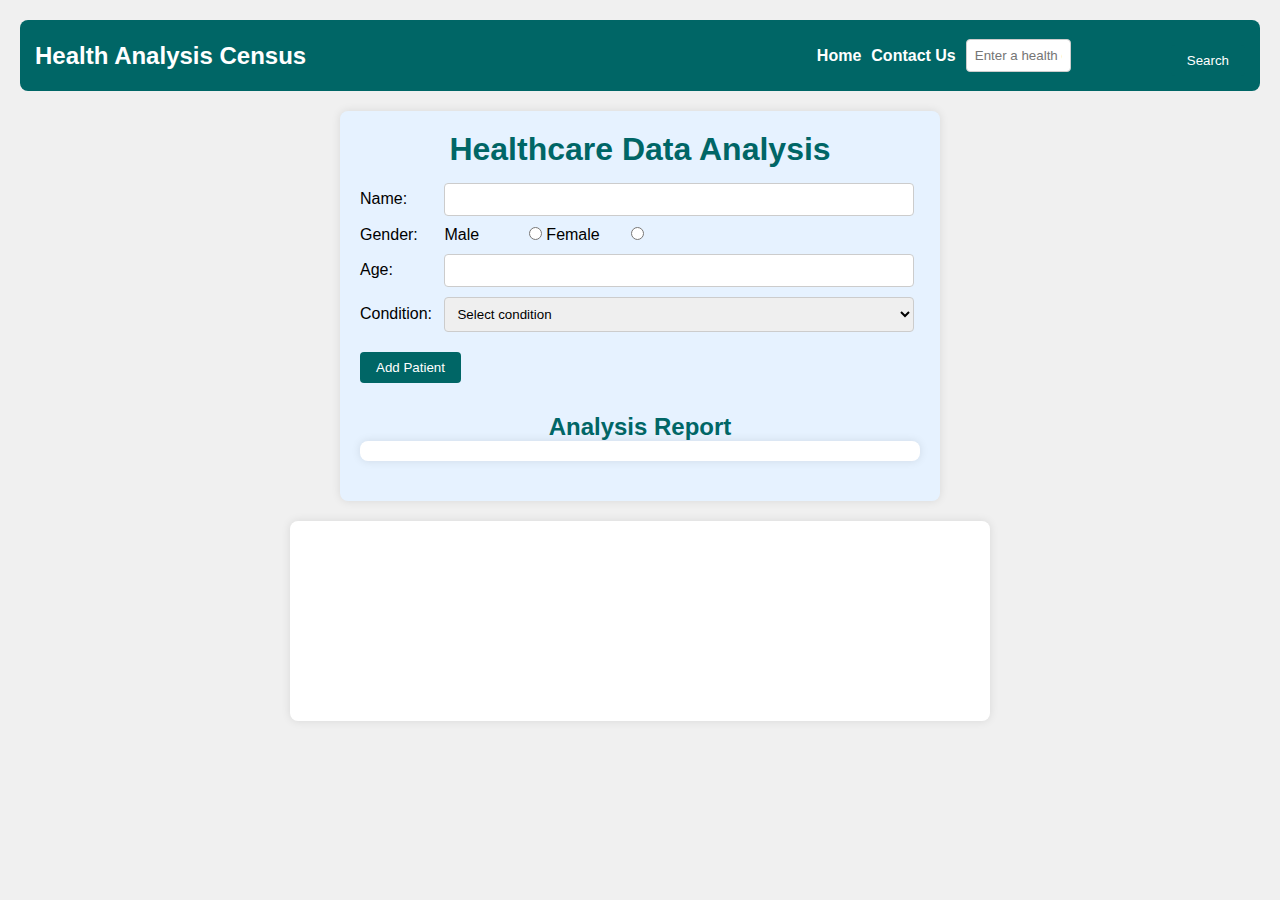
<file: index.html>
<!DOCTYPE html>
<html lang="en">
<head>
  <meta charset="UTF-8" />
  <title>Health Analysis Data</title>
  <link rel="stylesheet" href="./health_analysis.css" />
</head>
<body>
  <nav>
    <h1>Health Analysis Census</h1>
    <ul>
      <li><a href="./index.html" id="home">Home</a></li>
      <li><a href="./health_contact.html" id="contact">Contact Us</a></li>
      <li><input type="text" id="conditionInput" placeholder="Enter a health condition"></li>
      <li><button id='btnSearch'>Search</button></li>
    </ul>
  </nav>
  <div class="container">
    <div class="analysisForm">
      <h1>Healthcare Data Analysis</h1>
      <div>
        <label for="name">Name:</label>
        <input type="text" id="name" />
      </div>
      <div>
        <label>Gender:</label>
        <label for="male">Male</label>
        <input type="radio" name="gender" id="male" value="Male" />
        <label for="female">Female</label>
        <input type="radio" name="gender" id="female" value="Female" />
      </div>
      <div>
        <label for="age">Age:</label>
        <input type="number" id="age" />
      </div>
      <div>
        <label for="condition">Condition:</label>
        <select id="condition">
          <option value="">Select condition</option>
          <option value="Diabetes">Diabetes</option>
          <option value="Thyroid">Thyroid</option>
          <option value="High Blood Pressure">High Blood Pressure</option>
        </select>
      </div>
      <button id="addPatient">Add Patient</button>
      <h2>Analysis Report</h2>
      <div id="report"></div>
    </div>
    <div class="searchCondition">
      <div id="result"></div>
    </div>
  </div>
  <script src="./health_analysis.js"></script>
</body>
</html>
</file>
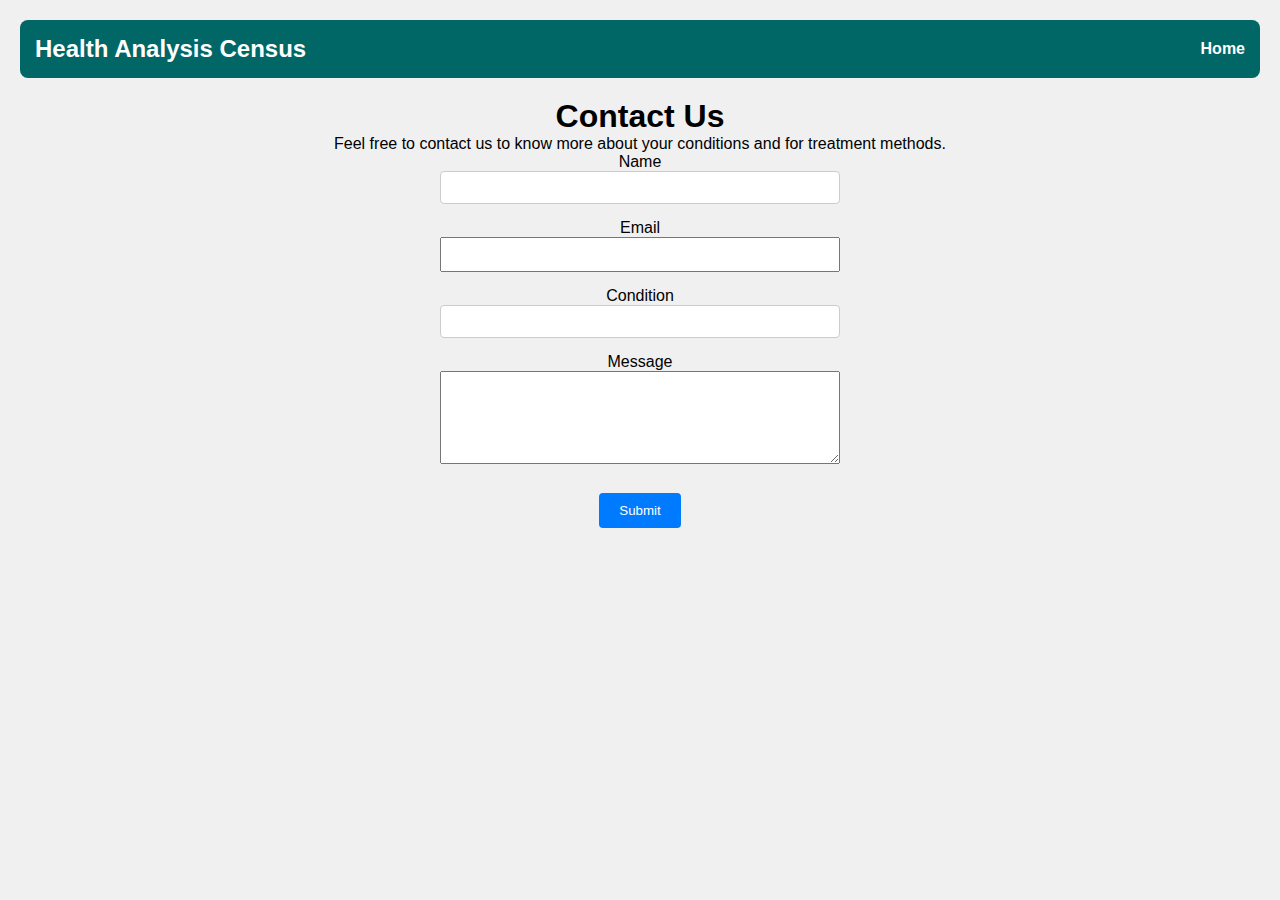
<file: health_contact.html>
<!DOCTYPE html>
<html lang="en">
<head>
  <meta charset="UTF-8" />
  <title>Contact Us</title>
  <link rel="stylesheet" href="./health_analysis.css" />
  <style>
    body {
      text-align: center;
      font-family: Arial, sans-serif;
      padding: 20px;
    }
    #contactForm {
      max-width: 400px;
      margin: 0 auto;
    }
    #contactForm input,
    #contactForm textarea {
      width: 100%;
      margin-bottom: 15px;
      padding: 8px;
    }
    #contactForm button {
      padding: 10px 20px;
      background-color: #007bff;
      color: white;
      border: none;
      cursor: pointer;
    }
    #contactForm button:hover {
      background-color: #0056b3;
    }
  </style>
</head>
<body>
  <nav>
    <h1>Health Analysis Census</h1>
    <ul>
      <li><a href="./index.html" id="home">Home</a></li>
    </ul>
  </nav>
  <h1>Contact Us</h1>
  <p>Feel free to contact us to know more about your conditions and for treatment methods.</p>
  <form id="contactForm">
    <div>
      <label for="name">Name</label>
      <input type="text" id="name" required />
    </div>
    <div>
      <label for="email">Email</label>
      <input type="email" id="email" required />
    </div>
    <div>
      <label for="condition">Condition</label>
      <input type="text" id="condition" />
    </div>
    <div>
      <label for="message">Message</label>
      <textarea id="message" rows="5" required></textarea>
    </div>
    <button type="submit" onclick="alert('Thank you for contacting us!')">Submit</button>
  </form>
</body>
</html>
</file>
<file: health_analysis.css>
/* Basic CSS for styling */

* {
  margin: 0;
  padding: 0;
  box-sizing: border-box;
}

body {
  font-family: Arial, sans-serif;
  background-color: #f0f0f0;
  padding: 20px;
}

/* Navigation Bar */
nav {
  background-color: #006666;
  padding: 15px;
  display: flex;
  justify-content: space-between;
  align-items: center;
  border-radius: 8px;
  margin-bottom: 20px;
}

nav h1 {
  color: #fff;
  font-size: 24px;
}

nav ul {
  list-style: none;
  display: flex;
  gap: 10px;
  align-items: center;
}

nav ul li {
  display: inline;
}

nav a {
  color: #fff;
  text-decoration: none;
  font-weight: bold;
}

nav a:hover {
  text-decoration: underline;
}

/* Form styles */
.analysisForm {
  background-color: #e6f2ff;
  padding: 20px;
  border-radius: 8px;
  max-width: 600px;
  margin: 0 auto 20px auto;
  box-shadow: 0 0 10px rgba(0,0,0,0.1);
}

.analysisForm h1 {
  margin-bottom: 15px;
  color: #006666;
  text-align: center;
}

.analysisForm div {
  margin-bottom: 10px;
}

label {
  display: inline-block;
  width: 80px;
}

input[type="text"],
input[type="number"],
select {
  width: calc(100% - 90px);
  padding: 8px;
  border: 1px solid #ccc;
  border-radius: 4px;
}

button {
  padding: 8px 16px;
  background-color: #006666;
  color: #fff;
  border: none;
  border-radius: 4px;
  cursor: pointer;
  margin-top: 10px;
}

button:hover {
  background-color: #004d4d;
}

/* Report section */
h2 {
  text-align: center;
  margin-top: 30px;
  color: #006666;
}

#report, #result {
  padding: 10px;
  background-color: #fff;
  border-radius: 8px;
  max-width: 700px;
  margin: 0 auto 20px auto;
  box-shadow: 0 0 10px rgba(0,0,0,0.1);
}

#result {
  min-height: 200px;
}

@media(max-width: 768px){
  nav {
    flex-direction: column;
  }
  #report, #result {
    width: 95%;
  }
}
</file>
